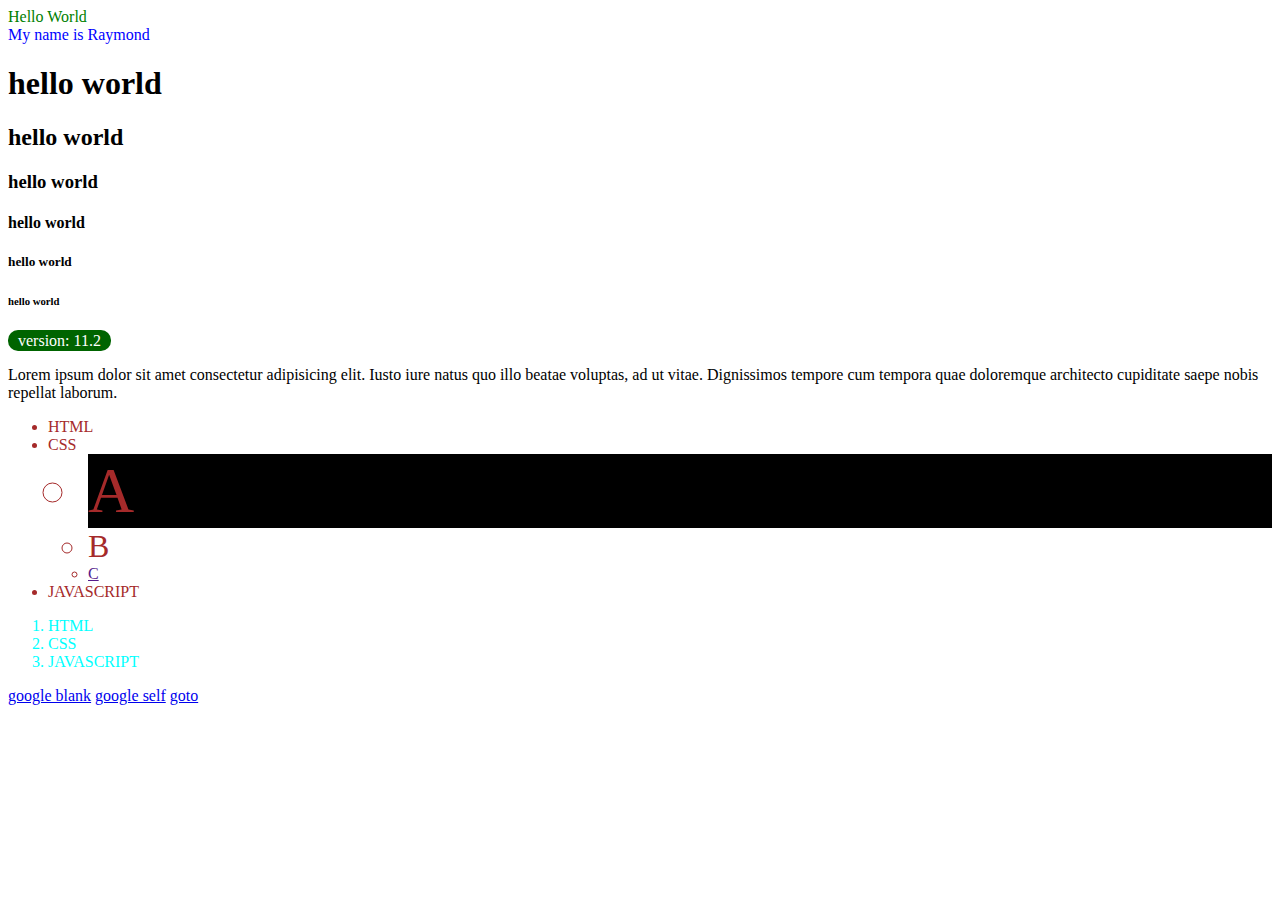
<file: index.html>
<!DOCTYPE html>
<html lang="en">
<head>
    <meta charset="UTF-8">
    <meta http-equiv="X-UA-Compatible" content="IE=edge">
    <meta name="viewport" content="width=device-width, initial-scale=1.0">
    <link rel="stylesheet" href="style.css">
    <title>First Demo</title>
</head>
<body>
    <!-- 这是一个HTML TAG 块 -->
 <div id="div1">
    Hello World
 </div>

 <div id="div2">
    My name is Raymond
 </div>
  <h1>hello world</h1>  
  <h2>hello world</h2> 
  <h3>hello world</h3> 
  <h4>hello world</h4> 
  <h5>hello world</h5> 
  <h6>hello world</h6> 
  <span class="version">version: 11.2</span>
  <p>Lorem ipsum dolor sit amet consectetur adipisicing elit. Iusto iure natus quo illo beatae voluptas, ad ut vitae. Dignissimos tempore cum tempora quae doloremque architecto cupiditate saepe nobis repellat laborum.</p>

  <ul id="unorder-list">
    <li>HTML</li>
    <li>CSS
        <UL>
            <li class="large-font deep-background">A</li>
            <li class="large-font">B</li>
            <li><a href="">C</a></li>
        </UL>
    </li>
    <li>JAVASCRIPT</li>
  </ul>

  <ol id="order-list">
    <li>HTML</li>
    <li>CSS</li>
    <li>JAVASCRIPT</li>
  </ol>



<a href="https://www.google.com" target="_blank">google blank</a>
<a href="https://www.google.com" target="_self">google self</a>
<a href="goto.html" target="_blank">goto</a>

    <script src="script.js"></script>
</body>
</html>
</file>
<file: style.css>
div {
 color: red;
}

#div1 {
 color: green;
}

#div2 {
 color: blue;
}

#unorder-list{
color: brown;
}

#order-list{
color: aqua;
}

.large-font{
    font-size: 2rem;
}

.deep-background{
    background-color: black;
    font-size: 4rem;
}

.version{
    background-color: darkgreen;
    color: white;
    padding: 2px 10px;
    border-radius: 10px;
}
</file>
